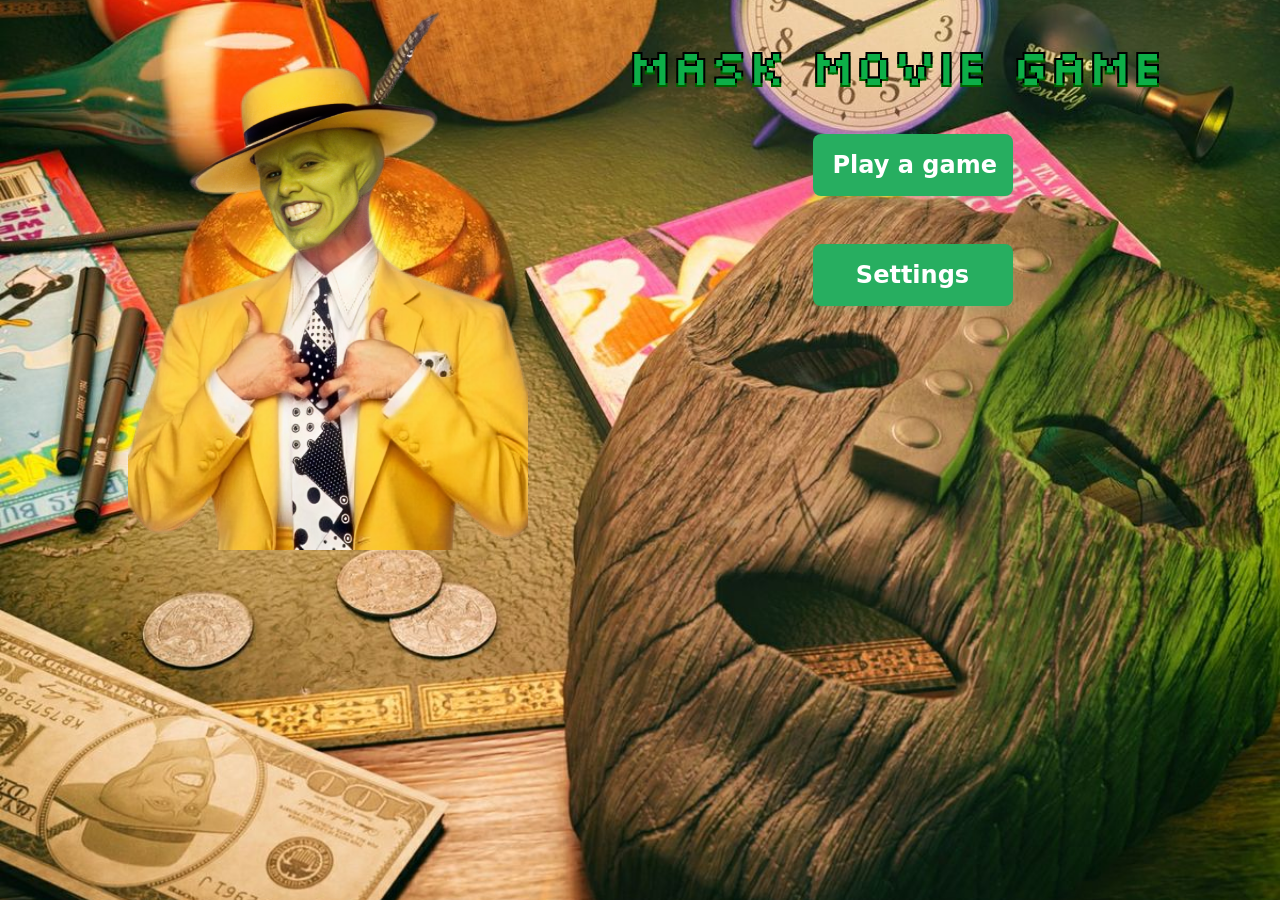
<file: index.html>
<!DOCTYPE html>
<html lang="uz">
<head>
  <meta charset="UTF-8">
  <title>Cookies</title>
  <link rel="stylesheet" href="galaxy.css">
  <link href="https://fonts.googleapis.com/css2?family=Silkscreen:wght@400;700&display=swap" rel="stylesheet">
</head>

<body>

  <div class="container">
    <img src="mask.png" alt="mask">
  </div>

  <div class="title" id="titleText">Mask movie game</div>

<a href="memory.html" class="button-68 soundBtn" 
   style="display: inline-block; margin-top: -150px; margin-left: -350px; text-decoration: none;">
   Play a game
</a>

  <button class="button-68 soundBtn settingsBtn"
    style="margin-top:70px;margin-left:-200px;">
    Settings
  </button>

  <div class="settings-panel">
    <div class="setting-item">
      🎵 Music:
      <button id="musicToggle">ON</button>
    </div>

    <div class="setting-item">
      🌍 Language:
      <select id="langSelect">
        <option value="en">ENG</option>
        <option value="ru">RUS</option>
        <option value="uz">UZB</option>
      </select>
    </div>
  </div>


  <audio id="clickSound">
    <source src="gamemusic.mp3" type="audio/mpeg">
  </audio>

<script>
const buttons = document.querySelectorAll(".soundBtn");
const sound = document.getElementById("clickSound");
const settingsBtn = document.querySelector(".settingsBtn");
const panel = document.querySelector(".settings-panel");
const musicToggle = document.getElementById("musicToggle");
const langSelect = document.getElementById("langSelect");

let musicOn = true;

// click sound
buttons.forEach(btn => {
  btn.addEventListener("mousedown", () => {
    if (!musicOn) return;
    sound.pause();
    sound.currentTime = 0;
    sound.play();
  });
});

// settings panel toggle
settingsBtn.addEventListener("click", () => {
  panel.style.display = panel.style.display === "block" ? "none" : "block";
});

// music ON/OFF
musicToggle.addEventListener("click", () => {
  musicOn = !musicOn;
  musicToggle.textContent = musicOn ? "ON" : "OFF";
  if (!musicOn) {
    sound.pause();
    sound.currentTime = 0;
  }
});

// language switch
const texts = {
  en: { title: "Mask movie game", play: "Play a game", settings: "Settings", about: "About us" },
  ru: { title: "Игра Маска", play: "Играть", settings: "Настройки", about: "О нас" },
  uz: { title: "Mask o‘yini", play: "O‘yin boshlash", settings: "Sozlamalar", about: "Biz haqimizda" }
};

langSelect.addEventListener("change", () => {
  const lang = langSelect.value;
  document.getElementById("titleText").textContent = texts[lang].title;
  document.getElementById("playBtn").textContent = texts[lang].play;
  document.querySelector(".settingsBtn").textContent = texts[lang].settings;
  document.getElementById("aboutBtn").textContent = texts[lang].about;
});



</script>

</body>
</html>
</file>
<file: galaxy.css>
* {
    margin: 0;
    padding: 0;
    box-sizing: border-box;
}

body {
    height:480px;
    background-color: rgb(12, 134, 12);
    background-image: url("background.jpg");
    background-size: cover;       /* fon to‘liq chiqadi */
    background-position: center;  /* markazda turadi */
    background-repeat: no-repeat;
    width: 100%;           /* Telefonlarda ekran bo'ylab yoyiladi */
    max-width: 1140px;  
    display: flex;
    justify-content: center;
    align-items: center;
    font-family: 'Pacifico', cursive;
}

.container img {
    width: 400px;
    height: auto;
    margin-bottom: -40px;

    }


.button-68 {
  appearance: none;
  backface-visibility: hidden;
  background-color: #27ae60;
  border-radius: 8px;
  border-style: none;
  box-shadow: rgba(39, 174, 96, .15) 0 4px 9px;
  box-sizing: border-box;
  color: #fff;
  cursor: pointer;
  font-family: Inter,-apple-system,system-ui,"Segoe UI",Helvetica,Arial,sans-serif;
  font-size: x-large;
  font-weight: 600;
  letter-spacing: normal;
  line-height: 1.5;
  outline: none;
  overflow: hidden;
  padding: 13px 20px;
  position: relative;
  text-align: center;
  text-decoration: none;
  transform: translate3d(0, 0, 0);
  transition: all .3s;
  user-select: none;
  -webkit-user-select: none;
  touch-action: manipulation;
  vertical-align: top;

  /* ===== TO‘G‘RILASH ===== */
  white-space: nowrap;         /* matn satrga tushmasin */
  width: 200px;                /* tugma o‘lchami bir xil */
  display: flex;
  align-items: center;
  justify-content: center;
}

.button-68:hover {
  background-color: #1e8449;
  opacity: 1;
  transform: translateY(0);
  transition-duration: .35s;
}

.button-68:active {
  transform: translateY(2px);
  transition-duration: .35s;
}

.button-68:hover {
  box-shadow: rgba(39, 174, 96, .2) 0 6px 12px;
}

.title {
  font-family: 'Silkscreen', cursive;
  font-size: 50px;
  color: #0daf48; /* asosiy matn rangi */
  margin-top: -350px;
  margin-left: 100px;

  /* ===== oq chekka ===== */
  text-shadow: 
    -2px -2px 0 black,
     2px -2px 0 black,
    -2px  2px 0 darkgreen,
     2px  2px 0 darkgreen;
}


.settings-panel {
  position: absolute;
  top: 50%;
  left: 50%;
  transform: translate(-50%, -50%);
  background: rgba(0, 0, 0, 0.6);
  padding: 15px;
  border-radius: 10px;
  display: none;
  color: #fff;
  font-family: 'Silkscreen', cursive;
  z-index: 9999;
}

.setting-item {
  margin-bottom: 10px;
  font-size: 14px;
}

.settings-panel button,
.settings-panel select {
  margin-left: 10px;
  padding: 5px 10px;
  border-radius: 6px;
  border: none;
  cursor: pointer;
}
</file>
